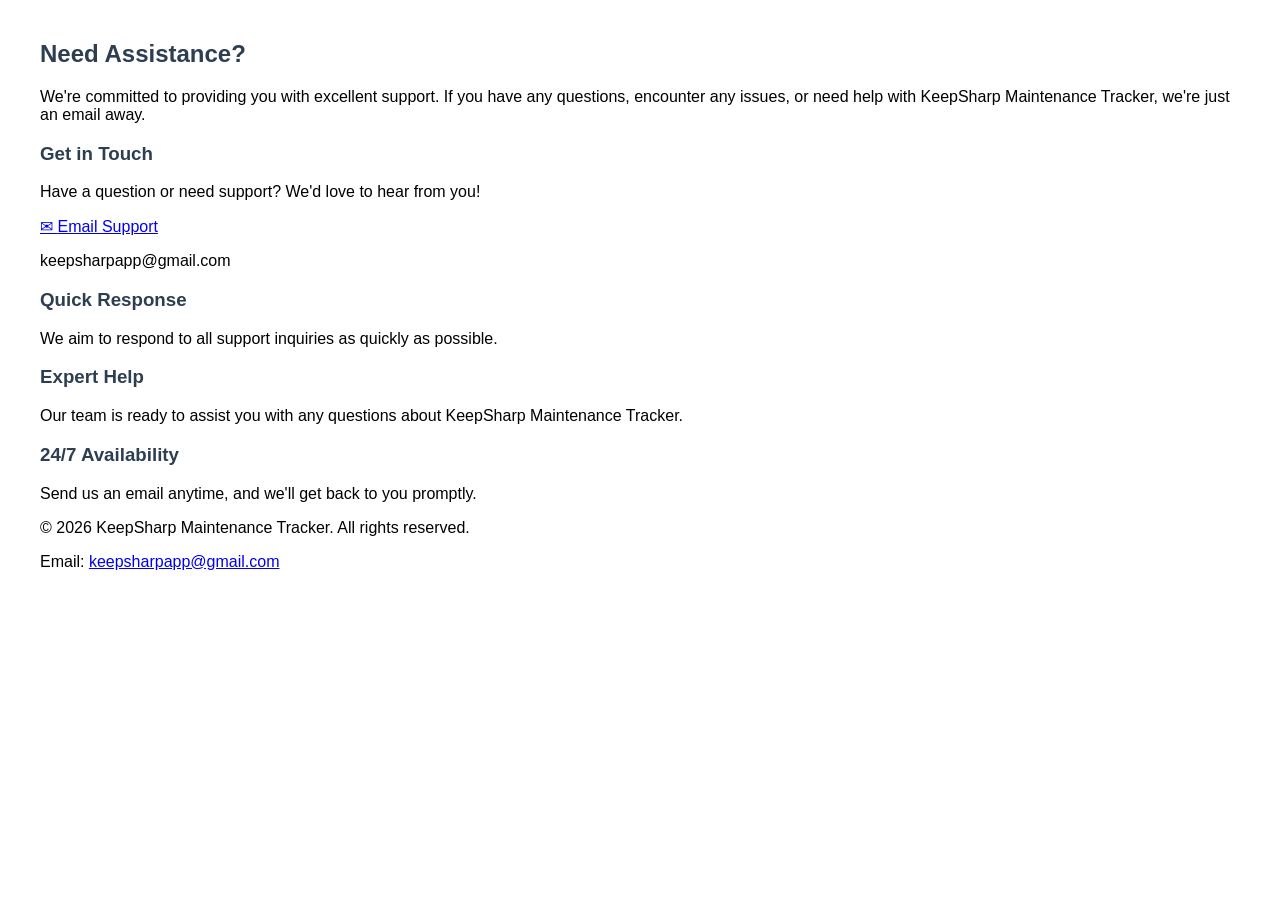
<file: index.html>
<!DOCTYPE html>
<html lang="en">
<head>
    <meta charset="UTF-8">
    <meta name="viewport" content="width=device-width, initial-scale=1.0">
    <title>KeepSharp Maintenance Tracker Support</title>
    <link rel="stylesheet" href="styles.css">
</head>
<body>
    <div class="container">
            <main>
            <section class="support-section">
                <div class="content-wrapper">
                    <h2>Need Assistance?</h2>
                    <p>We're committed to providing you with excellent support. If you have any questions, encounter any issues, or need help with KeepSharp Maintenance Tracker, we're just an email away.</p>
                </div>
            </section>

            <section class="contact-section">
                <div class="contact-card">
                    <h3>Get in Touch</h3>
                    <p>Have a question or need support? We'd love to hear from you!</p>
                    <a href="mailto:keepsharpapp@gmail.com" class="contact-button">
                        <span class="icon">✉</span>
                        <span class="text">Email Support</span>
                    </a>
                    <p class="email-text">keepsharpapp@gmail.com</p>
                </div>
            </section>

            <section class="info-section">
                <div class="info-grid">
                    <div class="info-card">
                        <h3>Quick Response</h3>
                        <p>We aim to respond to all support inquiries as quickly as possible.</p>
                    </div>
                    <div class="info-card">
                        <h3>Expert Help</h3>
                        <p>Our team is ready to assist you with any questions about KeepSharp Maintenance Tracker.</p>
                    </div>
                    <div class="info-card">
                        <h3>24/7 Availability</h3>
                        <p>Send us an email anytime, and we'll get back to you promptly.</p>
                    </div>
                </div>
            </section>
        </main>

        <footer>
            <p>&copy; 2026 KeepSharp Maintenance Tracker. All rights reserved.</p>
            <p>Email: <a href="mailto:keepsharpapp@gmail.com">keepsharpapp@gmail.com</a></p>
        </footer>
    </div>
</body>
</html>
</file>
<file: styles.css>
.container {
    max-width: 1200px;
    margin: 0 auto;
    padding: 20px;
}

.header {
    background-color: #0066CC;
    color: white;
    padding: 15px 0;
    text-align: center;
}

.main-content {
    background-color: #FFFFFF;
    padding: 20px;
    border-radius: 5px;
    box-shadow: 0 2px 10px rgba(0, 0, 0, 0.1);
}

.footer {
    background-color: #2C3E50;
    color: white;
    text-align: center;
    padding: 15px 0;
}

body {
    font-family: 'Arial', sans-serif;
    margin: 0;
    padding: 0;
    box-sizing: border-box;
}

h1, h2, h3 {
    color: #2C3E50;
}

@media (max-width: 768px) {
    .container {
        padding: 10px;
    }

    .header, .footer {
        padding: 10px;
    }
}
</file>
